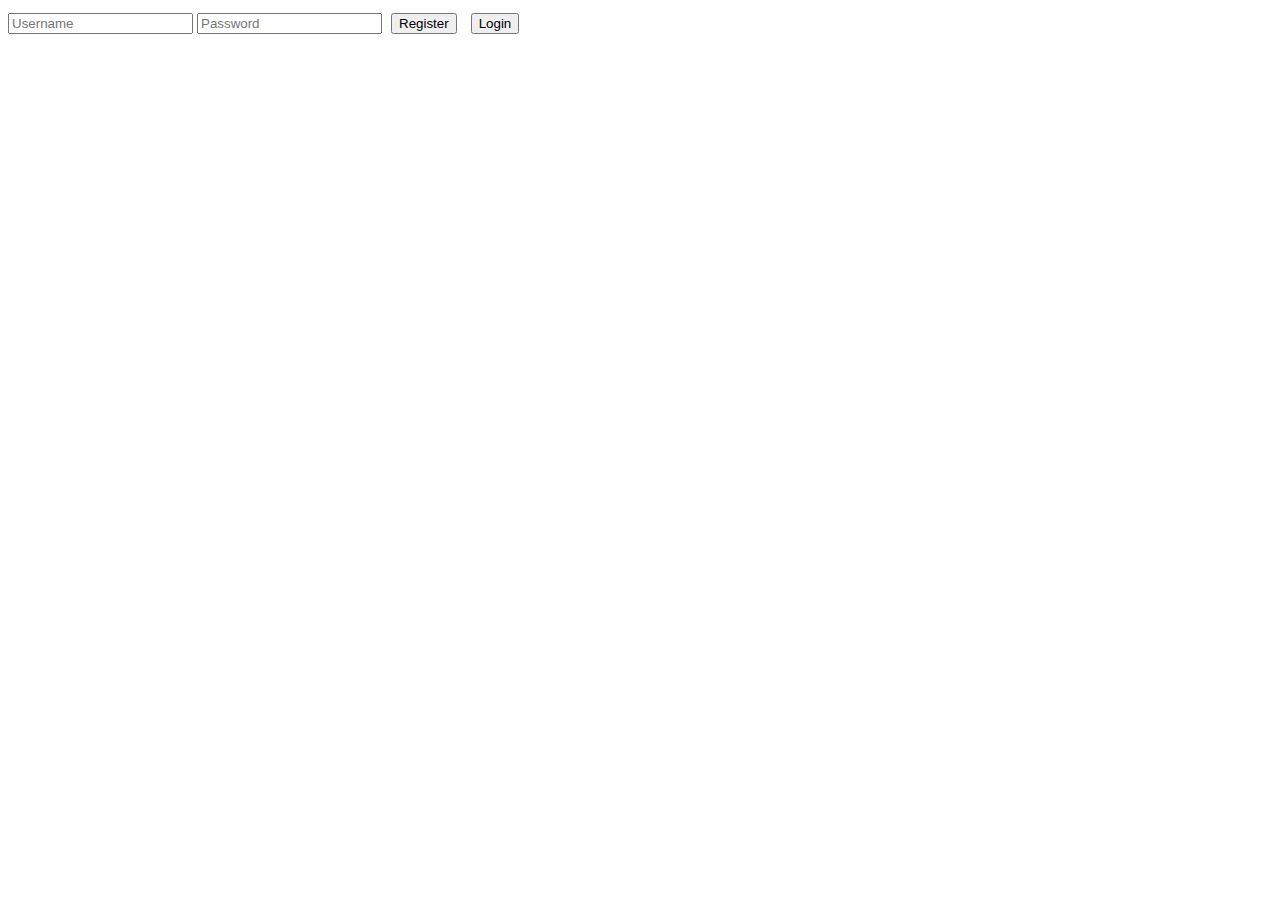
<file: public/index.html>
<!DOCTYPE html>
<html>
<head>
    <title>Empower Tours</title>
    <link rel="stylesheet" href="styles.css">
    <link rel="stylesheet" href="leaflet.css">
    <script src="htmx.min.js"></script>
    <script src="leaflet.js"></script>
    <script src="scripts.js"></script>
</head>
<body>
    <div id="auth">
        <input id="username" placeholder="Username">
        <input id="password" type="password" placeholder="Password">
        <button onclick="register()">Register</button>
        <button onclick="login()">Login</button>
    </div>

    <div id="app" style="display:none;">
        <!-- Messaging -->
        <div>
            <input id="receiver-id" placeholder="Receiver ID">
            <textarea id="message" placeholder="Type message"></textarea>
            <button hx-post="/messages/send" hx-include="#receiver-id, #message" hx-target="#message-status">Send</button>
            <div id="message-status"></div>
            <div hx-get="/messages/inbox/[USER_ID]" hx-trigger="every 5s" id="inbox"></div>
        </div>

        <!-- Map -->
        <div id="map" style="height: 500px;"></div>
        <button onclick="addRock()">Add Rock</button>

        <!-- Crypto -->
        <div>
            <input id="deposit-amount" placeholder="Amount">
            <button hx-post="/crypto/deposit" hx-include="#deposit-amount">Deposit RockCoins</button>
            <div hx-get="/crypto/balance" hx-trigger="load, every 10s">Balance: Loading...</div>
        </div>

        <!-- Climbing Game -->
        <div>
            <input type="file" id="climb-video" accept="video/*">
            <button onclick="verifyClimb()">Submit Climb</button>
            <div id="climb-result"></div>
        </div>
    </div>
</body>
</html>
</file>
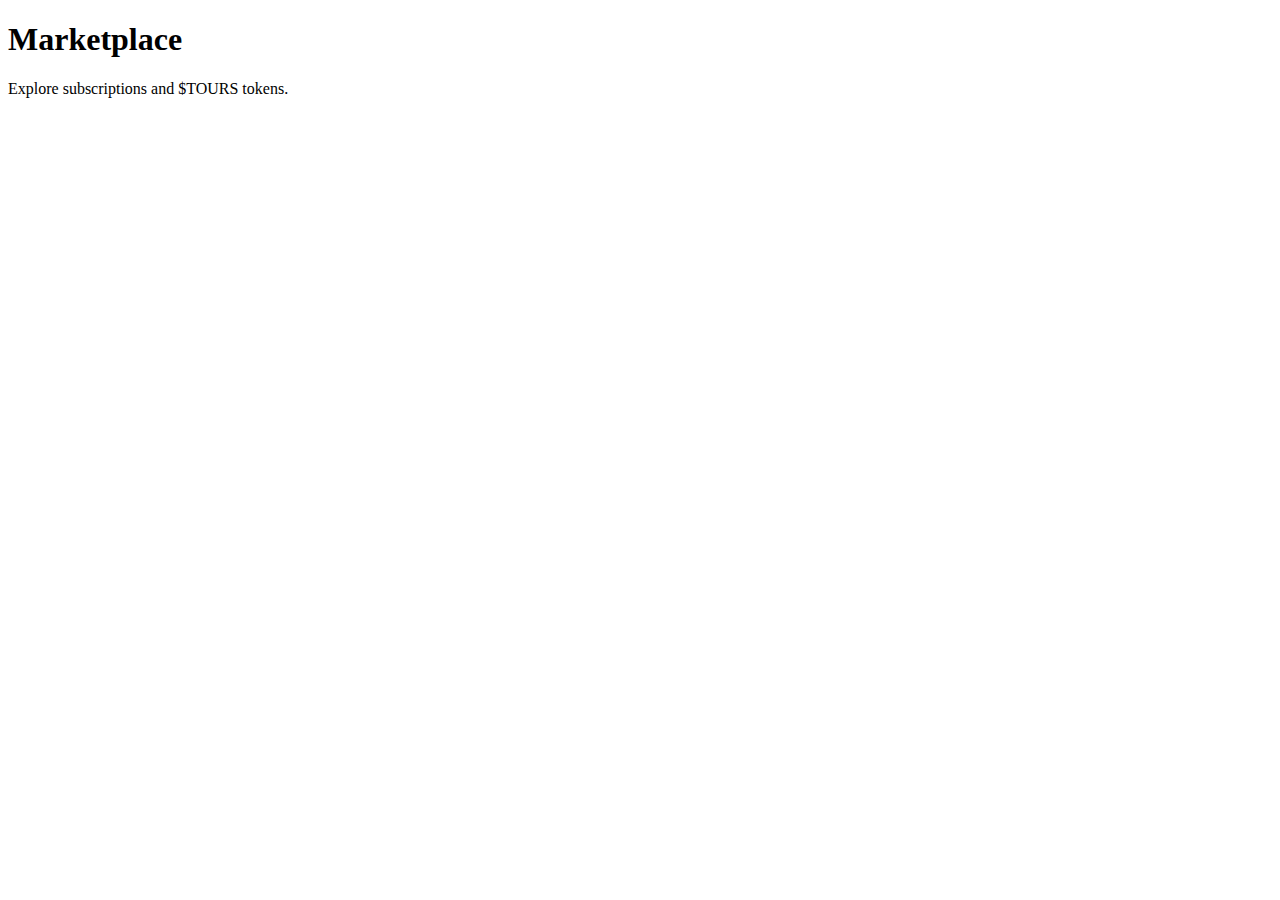
<file: templates/marketplace.html>
<!DOCTYPE html>
<html lang="en">
<head>
    <meta charset="UTF-8">
    <title>Marketplace - EmpowerTours</title>
</head>
<body>
    <h1>Marketplace</h1>
    <p>Explore subscriptions and $TOURS tokens.</p>
</body>
</html>
</file>
<file: public/styles.css>
#map { margin: 20px 0; }
button { margin: 5px; }
</file>
<file: public/leaflet.css>
/* required styles */

.leaflet-pane,
.leaflet-tile,
.leaflet-marker-icon,
.leaflet-marker-shadow,
.leaflet-tile-container,
.leaflet-pane > svg,
.leaflet-pane > canvas,
.leaflet-zoom-box,
.leaflet-image-layer,
.leaflet-layer {
	position: absolute;
	left: 0;
	top: 0;
	}
.leaflet-container {
	overflow: hidden;
	}
.leaflet-tile,
.leaflet-marker-icon,
.leaflet-marker-shadow {
	-webkit-user-select: none;
	   -moz-user-select: none;
	        user-select: none;
	  -webkit-user-drag: none;
	}
/* Prevents IE11 from highlighting tiles in blue */
.leaflet-tile::selection {
	background: transparent;
}
/* Safari renders non-retina tile on retina better with this, but Chrome is worse */
.leaflet-safari .leaflet-tile {
	image-rendering: -webkit-optimize-contrast;
	}
/* hack that prevents hw layers "stretching" when loading new tiles */
.leaflet-safari .leaflet-tile-container {
	width: 1600px;
	height: 1600px;
	-webkit-transform-origin: 0 0;
	}
.leaflet-marker-icon,
.leaflet-marker-shadow {
	display: block;
	}
/* .leaflet-container svg: reset svg max-width decleration shipped in Joomla! (joomla.org) 3.x */
/* .leaflet-container img: map is broken in FF if you have max-width: 100% on tiles */
.leaflet-container .leaflet-overlay-pane svg {
	max-width: none !important;
	max-height: none !important;
	}
.leaflet-container .leaflet-marker-pane img,
.leaflet-container .leaflet-shadow-pane img,
.leaflet-container .leaflet-tile-pane img,
.leaflet-container img.leaflet-image-layer,
.leaflet-container .leaflet-tile {
	max-width: none !important;
	max-height: none !important;
	width: auto;
	padding: 0;
	}

.leaflet-container img.leaflet-tile {
	/* See: https://bugs.chromium.org/p/chromium/issues/detail?id=600120 */
	mix-blend-mode: plus-lighter;
}

.leaflet-container.leaflet-touch-zoom {
	-ms-touch-action: pan-x pan-y;
	touch-action: pan-x pan-y;
	}
.leaflet-container.leaflet-touch-drag {
	-ms-touch-action: pinch-zoom;
	/* Fallback for FF which doesn't support pinch-zoom */
	touch-action: none;
	touch-action: pinch-zoom;
}
.leaflet-container.leaflet-touch-drag.leaflet-touch-zoom {
	-ms-touch-action: none;
	touch-action: none;
}
.leaflet-container {
	-webkit-tap-highlight-color: transparent;
}
.leaflet-container a {
	-webkit-tap-highlight-color: rgba(51, 181, 229, 0.4);
}
.leaflet-tile {
	filter: inherit;
	visibility: hidden;
	}
.leaflet-tile-loaded {
	visibility: inherit;
	}
.leaflet-zoom-box {
	width: 0;
	height: 0;
	-moz-box-sizing: border-box;
	     box-sizing: border-box;
	z-index: 800;
	}
/* workaround for https://bugzilla.mozilla.org/show_bug.cgi?id=888319 */
.leaflet-overlay-pane svg {
	-moz-user-select: none;
	}

.leaflet-pane         { z-index: 400; }

.leaflet-tile-pane    { z-index: 200; }
.leaflet-overlay-pane { z-index: 400; }
.leaflet-shadow-pane  { z-index: 500; }
.leaflet-marker-pane  { z-index: 600; }
.leaflet-tooltip-pane   { z-index: 650; }
.leaflet-popup-pane   { z-index: 700; }

.leaflet-map-pane canvas { z-index: 100; }
.leaflet-map-pane svg    { z-index: 200; }

.leaflet-vml-shape {
	width: 1px;
	height: 1px;
	}
.lvml {
	behavior: url(#default#VML);
	display: inline-block;
	position: absolute;
	}


/* control positioning */

.leaflet-control {
	position: relative;
	z-index: 800;
	pointer-events: visiblePainted; /* IE 9-10 doesn't have auto */
	pointer-events: auto;
	}
.leaflet-top,
.leaflet-bottom {
	position: absolute;
	z-index: 1000;
	pointer-events: none;
	}
.leaflet-top {
	top: 0;
	}
.leaflet-right {
	right: 0;
	}
.leaflet-bottom {
	bottom: 0;
	}
.leaflet-left {
	left: 0;
	}
.leaflet-control {
	float: left;
	clear: both;
	}
.leaflet-right .leaflet-control {
	float: right;
	}
.leaflet-top .leaflet-control {
	margin-top: 10px;
	}
.leaflet-bottom .leaflet-control {
	margin-bottom: 10px;
	}
.leaflet-left .leaflet-control {
	margin-left: 10px;
	}
.leaflet-right .leaflet-control {
	margin-right: 10px;
	}


/* zoom and fade animations */

.leaflet-fade-anim .leaflet-popup {
	opacity: 0;
	-webkit-transition: opacity 0.2s linear;
	   -moz-transition: opacity 0.2s linear;
	        transition: opacity 0.2s linear;
	}
.leaflet-fade-anim .leaflet-map-pane .leaflet-popup {
	opacity: 1;
	}
.leaflet-zoom-animated {
	-webkit-transform-origin: 0 0;
	    -ms-transform-origin: 0 0;
	        transform-origin: 0 0;
	}
svg.leaflet-zoom-animated {
	will-change: transform;
}

.leaflet-zoom-anim .leaflet-zoom-animated {
	-webkit-transition: -webkit-transform 0.25s cubic-bezier(0,0,0.25,1);
	   -moz-transition:    -moz-transform 0.25s cubic-bezier(0,0,0.25,1);
	        transition:         transform 0.25s cubic-bezier(0,0,0.25,1);
	}
.leaflet-zoom-anim .leaflet-tile,
.leaflet-pan-anim .leaflet-tile {
	-webkit-transition: none;
	   -moz-transition: none;
	        transition: none;
	}

.leaflet-zoom-anim .leaflet-zoom-hide {
	visibility: hidden;
	}


/* cursors */

.leaflet-interactive {
	cursor: pointer;
	}
.leaflet-grab {
	cursor: -webkit-grab;
	cursor:    -moz-grab;
	cursor:         grab;
	}
.leaflet-crosshair,
.leaflet-crosshair .leaflet-interactive {
	cursor: crosshair;
	}
.leaflet-popup-pane,
.leaflet-control {
	cursor: auto;
	}
.leaflet-dragging .leaflet-grab,
.leaflet-dragging .leaflet-grab .leaflet-interactive,
.leaflet-dragging .leaflet-marker-draggable {
	cursor: move;
	cursor: -webkit-grabbing;
	cursor:    -moz-grabbing;
	cursor:         grabbing;
	}

/* marker & overlays interactivity */
.leaflet-marker-icon,
.leaflet-marker-shadow,
.leaflet-image-layer,
.leaflet-pane > svg path,
.leaflet-tile-container {
	pointer-events: none;
	}

.leaflet-marker-icon.leaflet-interactive,
.leaflet-image-layer.leaflet-interactive,
.leaflet-pane > svg path.leaflet-interactive,
svg.leaflet-image-layer.leaflet-interactive path {
	pointer-events: visiblePainted; /* IE 9-10 doesn't have auto */
	pointer-events: auto;
	}

/* visual tweaks */

.leaflet-container {
	background: #ddd;
	outline-offset: 1px;
	}
.leaflet-container a {
	color: #0078A8;
	}
.leaflet-zoom-box {
	border: 2px dotted #38f;
	background: rgba(255,255,255,0.5);
	}


/* general typography */
.leaflet-container {
	font-family: "Helvetica Neue", Arial, Helvetica, sans-serif;
	font-size: 12px;
	font-size: 0.75rem;
	line-height: 1.5;
	}


/* general toolbar styles */

.leaflet-bar {
	box-shadow: 0 1px 5px rgba(0,0,0,0.65);
	border-radius: 4px;
	}
.leaflet-bar a {
	background-color: #fff;
	border-bottom: 1px solid #ccc;
	width: 26px;
	height: 26px;
	line-height: 26px;
	display: block;
	text-align: center;
	text-decoration: none;
	color: black;
	}
.leaflet-bar a,
.leaflet-control-layers-toggle {
	background-position: 50% 50%;
	background-repeat: no-repeat;
	display: block;
	}
.leaflet-bar a:hover,
.leaflet-bar a:focus {
	background-color: #f4f4f4;
	}
.leaflet-bar a:first-child {
	border-top-left-radius: 4px;
	border-top-right-radius: 4px;
	}
.leaflet-bar a:last-child {
	border-bottom-left-radius: 4px;
	border-bottom-right-radius: 4px;
	border-bottom: none;
	}
.leaflet-bar a.leaflet-disabled {
	cursor: default;
	background-color: #f4f4f4;
	color: #bbb;
	}

.leaflet-touch .leaflet-bar a {
	width: 30px;
	height: 30px;
	line-height: 30px;
	}
.leaflet-touch .leaflet-bar a:first-child {
	border-top-left-radius: 2px;
	border-top-right-radius: 2px;
	}
.leaflet-touch .leaflet-bar a:last-child {
	border-bottom-left-radius: 2px;
	border-bottom-right-radius: 2px;
	}

/* zoom control */

.leaflet-control-zoom-in,
.leaflet-control-zoom-out {
	font: bold 18px 'Lucida Console', Monaco, monospace;
	text-indent: 1px;
	}

.leaflet-touch .leaflet-control-zoom-in, .leaflet-touch .leaflet-control-zoom-out  {
	font-size: 22px;
	}


/* layers control */

.leaflet-control-layers {
	box-shadow: 0 1px 5px rgba(0,0,0,0.4);
	background: #fff;
	border-radius: 5px;
	}
.leaflet-control-layers-toggle {
	background-image: url(images/layers.png);
	width: 36px;
	height: 36px;
	}
.leaflet-retina .leaflet-control-layers-toggle {
	background-image: url(images/layers-2x.png);
	background-size: 26px 26px;
	}
.leaflet-touch .leaflet-control-layers-toggle {
	width: 44px;
	height: 44px;
	}
.leaflet-control-layers .leaflet-control-layers-list,
.leaflet-control-layers-expanded .leaflet-control-layers-toggle {
	display: none;
	}
.leaflet-control-layers-expanded .leaflet-control-layers-list {
	display: block;
	position: relative;
	}
.leaflet-control-layers-expanded {
	padding: 6px 10px 6px 6px;
	color: #333;
	background: #fff;
	}
.leaflet-control-layers-scrollbar {
	overflow-y: scroll;
	overflow-x: hidden;
	padding-right: 5px;
	}
.leaflet-control-layers-selector {
	margin-top: 2px;
	position: relative;
	top: 1px;
	}
.leaflet-control-layers label {
	display: block;
	font-size: 13px;
	font-size: 1.08333em;
	}
.leaflet-control-layers-separator {
	height: 0;
	border-top: 1px solid #ddd;
	margin: 5px -10px 5px -6px;
	}

/* Default icon URLs */
.leaflet-default-icon-path { /* used only in path-guessing heuristic, see L.Icon.Default */
	background-image: url(images/marker-icon.png);
	}


/* attribution and scale controls */

.leaflet-container .leaflet-control-attribution {
	background: #fff;
	background: rgba(255, 255, 255, 0.8);
	margin: 0;
	}
.leaflet-control-attribution,
.leaflet-control-scale-line {
	padding: 0 5px;
	color: #333;
	line-height: 1.4;
	}
.leaflet-control-attribution a {
	text-decoration: none;
	}
.leaflet-control-attribution a:hover,
.leaflet-control-attribution a:focus {
	text-decoration: underline;
	}
.leaflet-attribution-flag {
	display: inline !important;
	vertical-align: baseline !important;
	width: 1em;
	height: 0.6669em;
	}
.leaflet-left .leaflet-control-scale {
	margin-left: 5px;
	}
.leaflet-bottom .leaflet-control-scale {
	margin-bottom: 5px;
	}
.leaflet-control-scale-line {
	border: 2px solid #777;
	border-top: none;
	line-height: 1.1;
	padding: 2px 5px 1px;
	white-space: nowrap;
	-moz-box-sizing: border-box;
	     box-sizing: border-box;
	background: rgba(255, 255, 255, 0.8);
	text-shadow: 1px 1px #fff;
	}
.leaflet-control-scale-line:not(:first-child) {
	border-top: 2px solid #777;
	border-bottom: none;
	margin-top: -2px;
	}
.leaflet-control-scale-line:not(:first-child):not(:last-child) {
	border-bottom: 2px solid #777;
	}

.leaflet-touch .leaflet-control-attribution,
.leaflet-touch .leaflet-control-layers,
.leaflet-touch .leaflet-bar {
	box-shadow: none;
	}
.leaflet-touch .leaflet-control-layers,
.leaflet-touch .leaflet-bar {
	border: 2px solid rgba(0,0,0,0.2);
	background-clip: padding-box;
	}


/* popup */

.leaflet-popup {
	position: absolute;
	text-align: center;
	margin-bottom: 20px;
	}
.leaflet-popup-content-wrapper {
	padding: 1px;
	text-align: left;
	border-radius: 12px;
	}
.leaflet-popup-content {
	margin: 13px 24px 13px 20px;
	line-height: 1.3;
	font-size: 13px;
	font-size: 1.08333em;
	min-height: 1px;
	}
.leaflet-popup-content p {
	margin: 17px 0;
	margin: 1.3em 0;
	}
.leaflet-popup-tip-container {
	width: 40px;
	height: 20px;
	position: absolute;
	left: 50%;
	margin-top: -1px;
	margin-left: -20px;
	overflow: hidden;
	pointer-events: none;
	}
.leaflet-popup-tip {
	width: 17px;
	height: 17px;
	padding: 1px;

	margin: -10px auto 0;
	pointer-events: auto;

	-webkit-transform: rotate(45deg);
	   -moz-transform: rotate(45deg);
	    -ms-transform: rotate(45deg);
	        transform: rotate(45deg);
	}
.leaflet-popup-content-wrapper,
.leaflet-popup-tip {
	background: white;
	color: #333;
	box-shadow: 0 3px 14px rgba(0,0,0,0.4);
	}
.leaflet-container a.leaflet-popup-close-button {
	position: absolute;
	top: 0;
	right: 0;
	border: none;
	text-align: center;
	width: 24px;
	height: 24px;
	font: 16px/24px Tahoma, Verdana, sans-serif;
	color: #757575;
	text-decoration: none;
	background: transparent;
	}
.leaflet-container a.leaflet-popup-close-button:hover,
.leaflet-container a.leaflet-popup-close-button:focus {
	color: #585858;
	}
.leaflet-popup-scrolled {
	overflow: auto;
	}

.leaflet-oldie .leaflet-popup-content-wrapper {
	-ms-zoom: 1;
	}
.leaflet-oldie .leaflet-popup-tip {
	width: 24px;
	margin: 0 auto;

	-ms-filter: "progid:DXImageTransform.Microsoft.Matrix(M11=0.70710678, M12=0.70710678, M21=-0.70710678, M22=0.70710678)";
	filter: progid:DXImageTransform.Microsoft.Matrix(M11=0.70710678, M12=0.70710678, M21=-0.70710678, M22=0.70710678);
	}

.leaflet-oldie .leaflet-control-zoom,
.leaflet-oldie .leaflet-control-layers,
.leaflet-oldie .leaflet-popup-content-wrapper,
.leaflet-oldie .leaflet-popup-tip {
	border: 1px solid #999;
	}


/* div icon */

.leaflet-div-icon {
	background: #fff;
	border: 1px solid #666;
	}


/* Tooltip */
/* Base styles for the element that has a tooltip */
.leaflet-tooltip {
	position: absolute;
	padding: 6px;
	background-color: #fff;
	border: 1px solid #fff;
	border-radius: 3px;
	color: #222;
	white-space: nowrap;
	-webkit-user-select: none;
	-moz-user-select: none;
	-ms-user-select: none;
	user-select: none;
	pointer-events: none;
	box-shadow: 0 1px 3px rgba(0,0,0,0.4);
	}
.leaflet-tooltip.leaflet-interactive {
	cursor: pointer;
	pointer-events: auto;
	}
.leaflet-tooltip-top:before,
.leaflet-tooltip-bottom:before,
.leaflet-tooltip-left:before,
.leaflet-tooltip-right:before {
	position: absolute;
	pointer-events: none;
	border: 6px solid transparent;
	background: transparent;
	content: "";
	}

/* Directions */

.leaflet-tooltip-bottom {
	margin-top: 6px;
}
.leaflet-tooltip-top {
	margin-top: -6px;
}
.leaflet-tooltip-bottom:before,
.leaflet-tooltip-top:before {
	left: 50%;
	margin-left: -6px;
	}
.leaflet-tooltip-top:before {
	bottom: 0;
	margin-bottom: -12px;
	border-top-color: #fff;
	}
.leaflet-tooltip-bottom:before {
	top: 0;
	margin-top: -12px;
	margin-left: -6px;
	border-bottom-color: #fff;
	}
.leaflet-tooltip-left {
	margin-left: -6px;
}
.leaflet-tooltip-right {
	margin-left: 6px;
}
.leaflet-tooltip-left:before,
.leaflet-tooltip-right:before {
	top: 50%;
	margin-top: -6px;
	}
.leaflet-tooltip-left:before {
	right: 0;
	margin-right: -12px;
	border-left-color: #fff;
	}
.leaflet-tooltip-right:before {
	left: 0;
	margin-left: -12px;
	border-right-color: #fff;
	}

/* Printing */

@media print {
	/* Prevent printers from removing background-images of controls. */
	.leaflet-control {
		-webkit-print-color-adjust: exact;
		print-color-adjust: exact;
		}
	}
</file>
